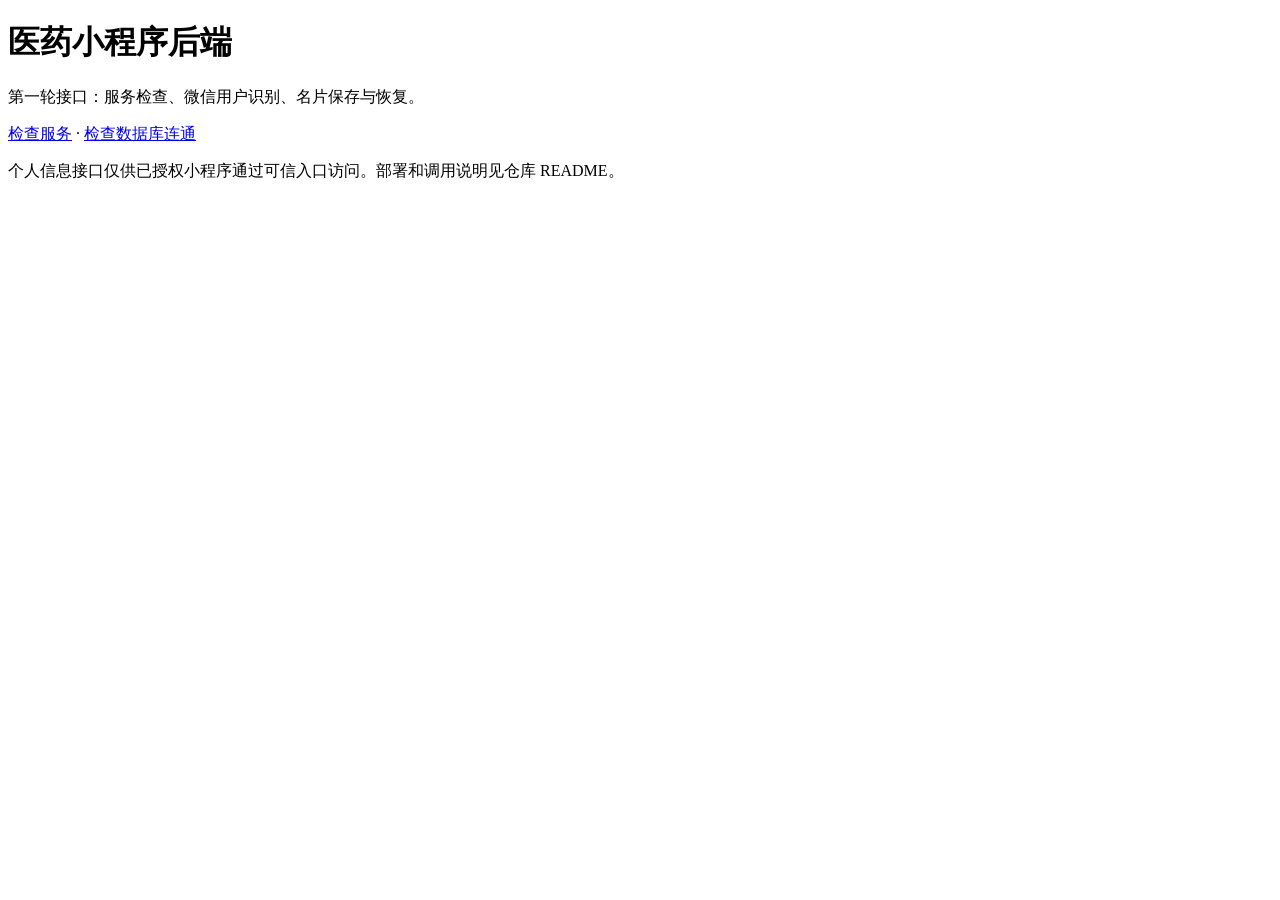
<file: src/main/resources/static/index.html>
<!doctype html>
<html lang="zh-CN">
<head><meta charset="utf-8"><meta name="viewport" content="width=device-width,initial-scale=1"><title>医药小程序后端</title></head>
<body>
<h1>医药小程序后端</h1>
<p>第一轮接口：服务检查、微信用户识别、名片保存与恢复。</p>
<p><a href="/api/health">检查服务</a> · <a href="/api/ready">检查数据库连通</a></p>
<p>个人信息接口仅供已授权小程序通过可信入口访问。部署和调用说明见仓库 README。</p>
</body>
</html>
</file>
